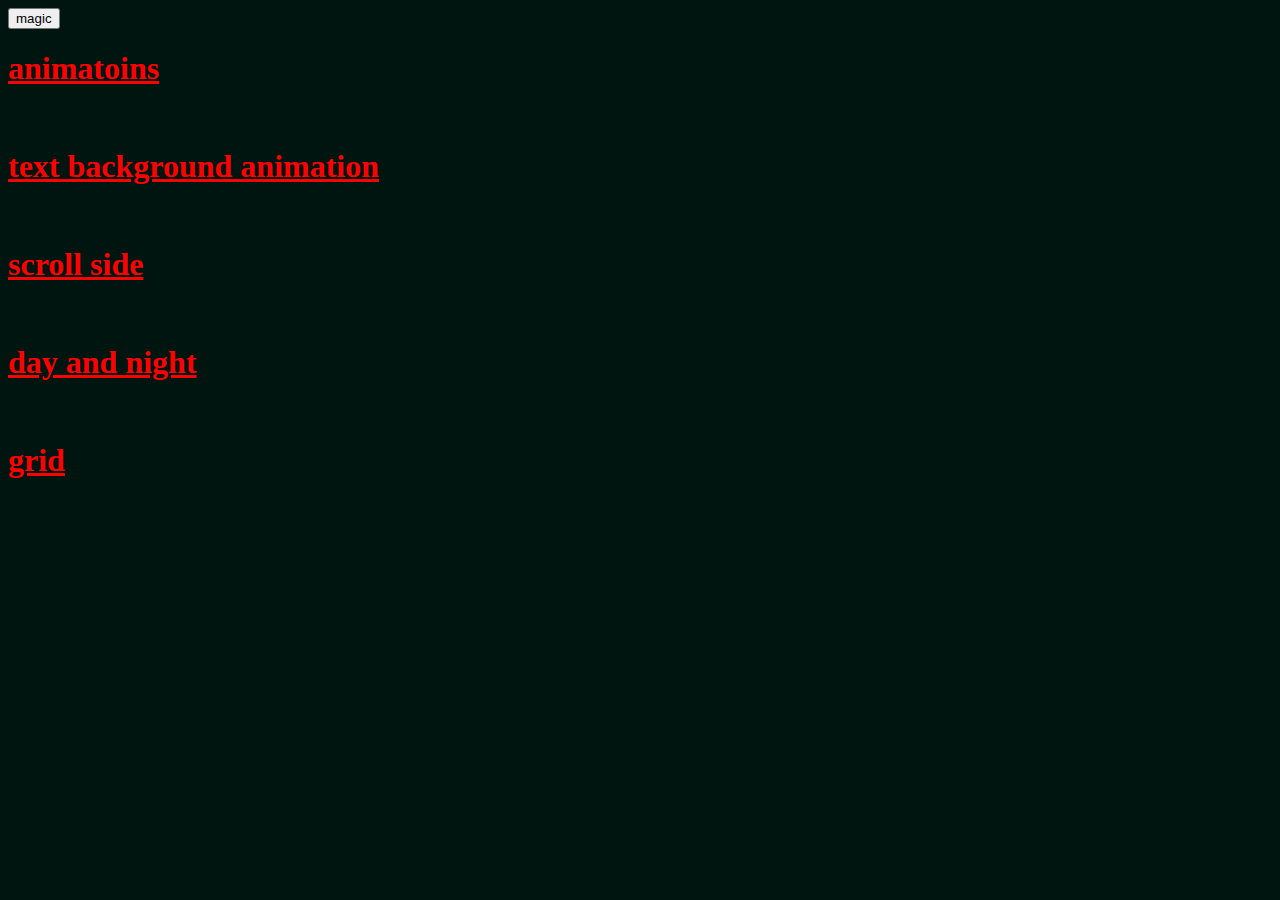
<file: docs/index.html>
<!DOCTYPE html>
<html lang="en">

<head>
    <meta charset="UTF-8">
    <meta name="viewport" content="width=device-width, initial-scale=1.0">
    <title>Document</title>
    <link rel="stylesheet" href="sam.css">

</head>

<body>
    <button id="buttonn">magic</button>
    <h1> <a href="index1.html"> animatoins </a> </h1><br>
    <h1> <a href="index2.html"> text background animation </a> </h1><br>
    <h1> <a href="index3.html"> scroll side </a> </h1><br>
    <h1> <a href="index4.html"> day and night </a> </h1><br>
    <h1> <a href="index5.html"> grid </a> </h1><br>
    <script>
        var a = document.getElementById("buttonn");
        // button or icon id 
        a.onclick = () => {
            document.body.classList.toggle("sample")
            if (document.body.classList.contains("sample")) {
                // sample is other secret toggle class 
                a.innerHTML = "haha";
                // src
            }
            else {
                a.innerHTML = "magic";
            }
        }

    </script>
</body>

</html>
</file>
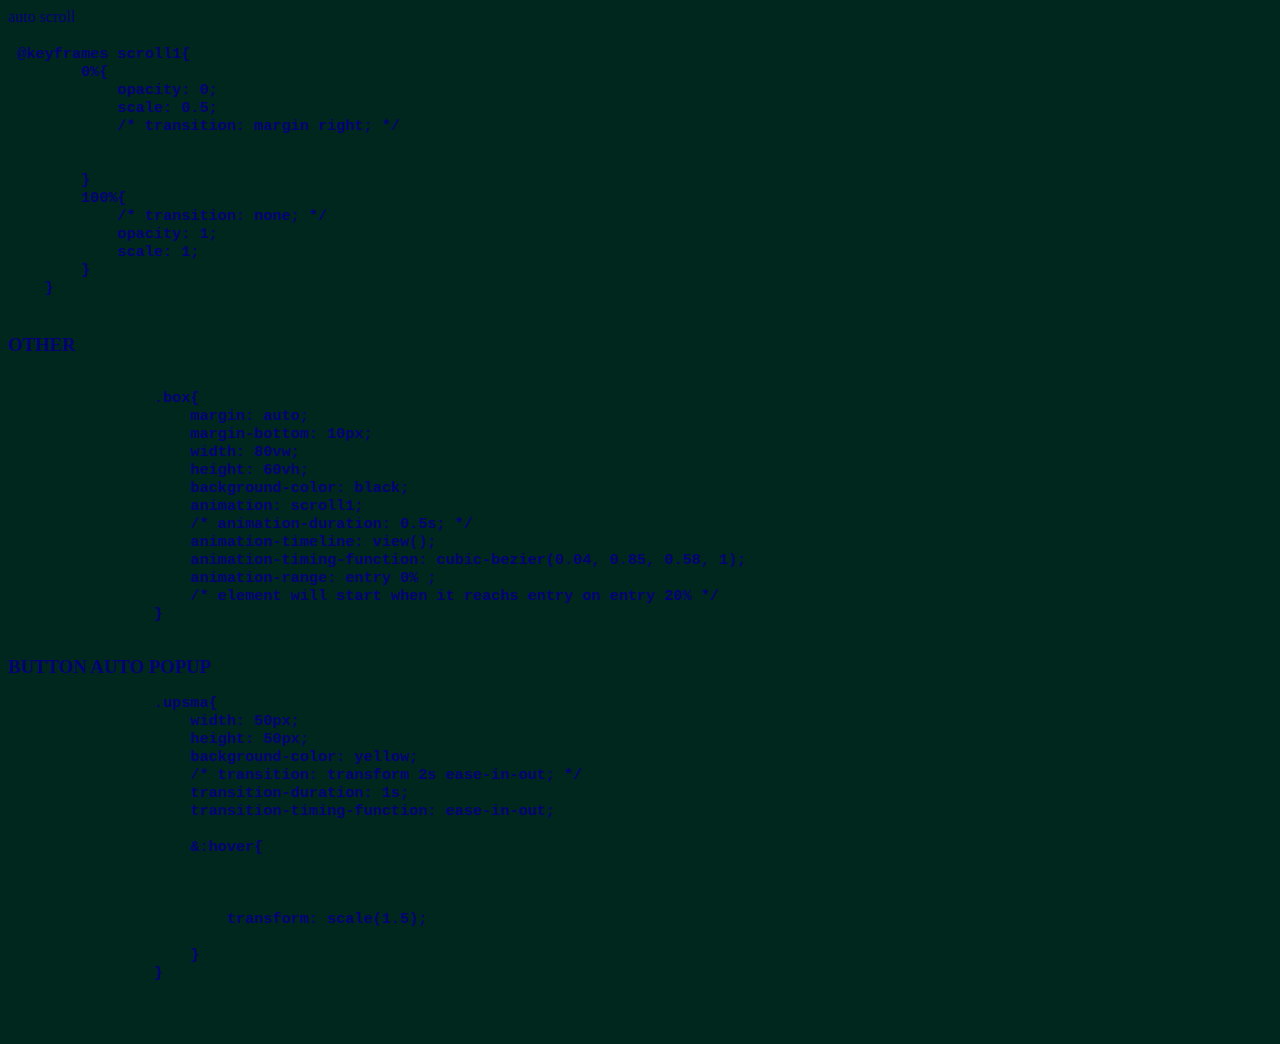
<file: docs/index1.html>
<!DOCTYPE html>
<html lang="en">

<head>
    <meta charset="UTF-8">
    <meta name="viewport" content="width=device-width, initial-scale=1.0">
    <title>Document</title>
    <style>
        body {
            background-color: var(--sam-color);
            /* background-color: aqua; */
            color: var(--other-color);
        }

        h1 {
            text-decoration: none;
        }

        pre {
            color: var(--other-color);
        }

        :root {
            --other-color: rgb(0, 2, 116);
            --sam-color: #00271e;

        }
    </style>
</head>

<body>
    auto scroll <br>
    <h3> <pre> @keyframes scroll1{
        0%{
            opacity: 0;
            scale: 0.5;
            /* transition: margin right; */
        

        }
        100%{
            /* transition: none; */
            opacity: 1;
            scale: 1;
        }
    }</pre> <br>
        OTHER <BR>
            <PRE>

                .box{
                    margin: auto;
                    margin-bottom: 10px;
                    width: 80vw;
                    height: 60vh;
                    background-color: black;
                    animation: scroll1;
                    /* animation-duration: 0.5s; */
                    animation-timeline: view();
                    animation-timing-function: cubic-bezier(0.04, 0.85, 0.58, 1);
                    animation-range: entry 0% ;
                    /* element will start when it reachs entry on entry 20% */
                }        
            </PRE>
           BUTTON AUTO POPUP <BR>
            <PRE>
                .upsma{
                    width: 50px;
                    height: 50px;
                    background-color: yellow;
                    /* transition: transform 2s ease-in-out; */
                    transition-duration: 1s;
                    transition-timing-function: ease-in-out;
                    
                    &:hover{
                        
                        
                       
                        transform: scale(1.5);
                        
                    }
                }
            </PRE>

</h3><br>
</body>

</html>
</file>
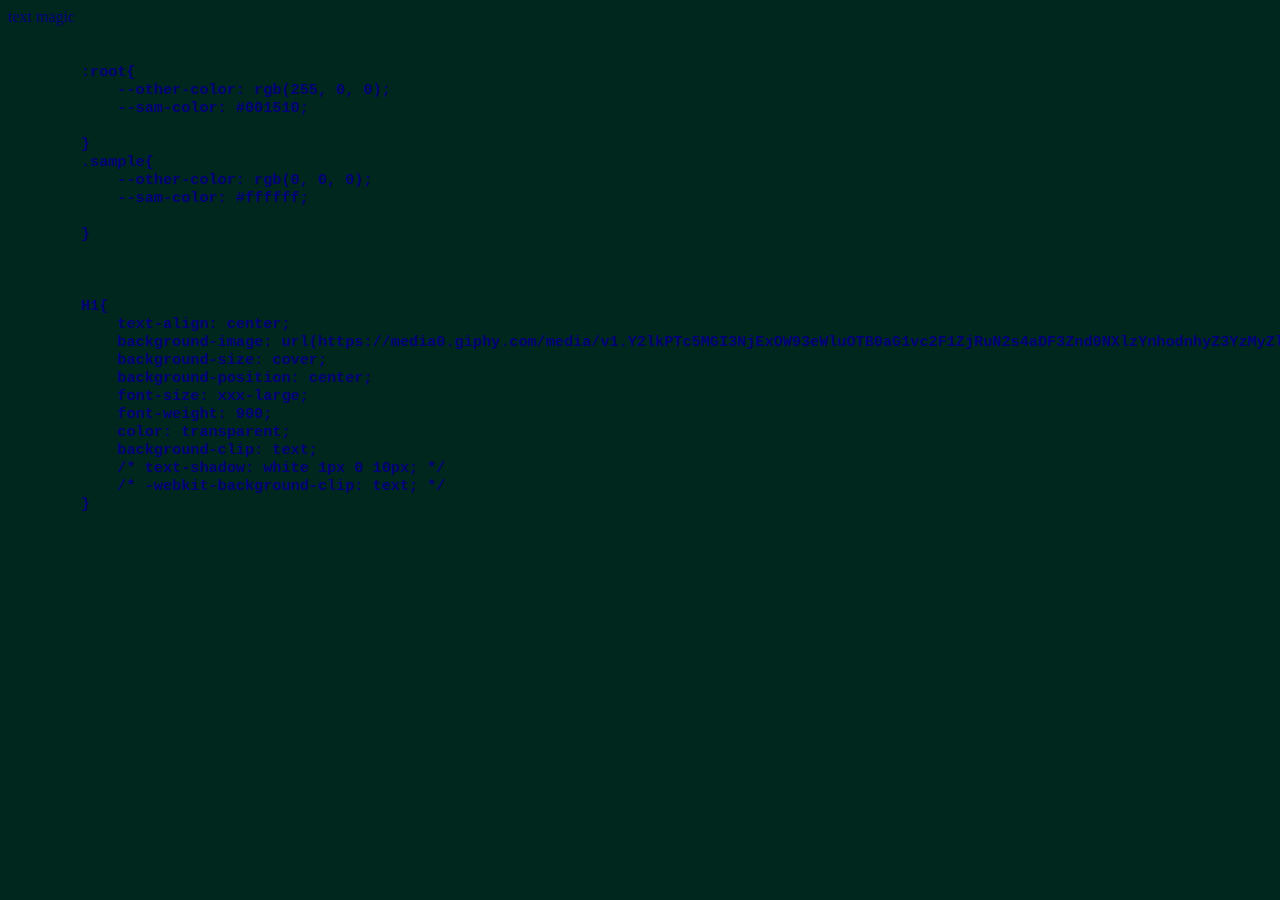
<file: docs/index2.html>
<!DOCTYPE html>
<html lang="en">
<head>
    <meta charset="UTF-8">
    <meta name="viewport" content="width=device-width, initial-scale=1.0">
    <title>Document</title>
    <style>
        body {
            background-color: var(--sam-color);
            /* background-color: aqua; */
            color: var(--other-color);
        }

        h1 {
            text-decoration: none;
        }

        pre {
            color: var(--other-color);
        }

        :root {
            --other-color: rgb(0, 2, 116);
            --sam-color: #00271e;

        }
    </style>
</head>
<body>
    text magic <br>
    <h3> <pre> 
        :root{
            --other-color: rgb(255, 0, 0);
            --sam-color: #001510;
            
        }
        .sample{
            --other-color: rgb(0, 0, 0);
            --sam-color: #ffffff;
            
        }


        
        H1{
            text-align: center;
            background-image: url(https://media0.giphy.com/media/v1.Y2lkPTc5MGI3NjExOW93eWluOTB0aG1vc2F1ZjRuN2s4aDF3Znd0NXlzYnhodnhyZ3YzMyZlcD12MV9pbnRlcm5hbF9naWZfYnlfaWQmY3Q9Zw/Cxm36oQP2mC4OsohQF/giphy.gif);
            background-size: cover;
            background-position: center;
            font-size: xxx-large;
            font-weight: 900;
            color: transparent;
            background-clip: text;
            /* text-shadow: white 1px 0 10px; */
            /* -webkit-background-clip: text; */
        }
    </pre> 
</body>
</html>
</file>
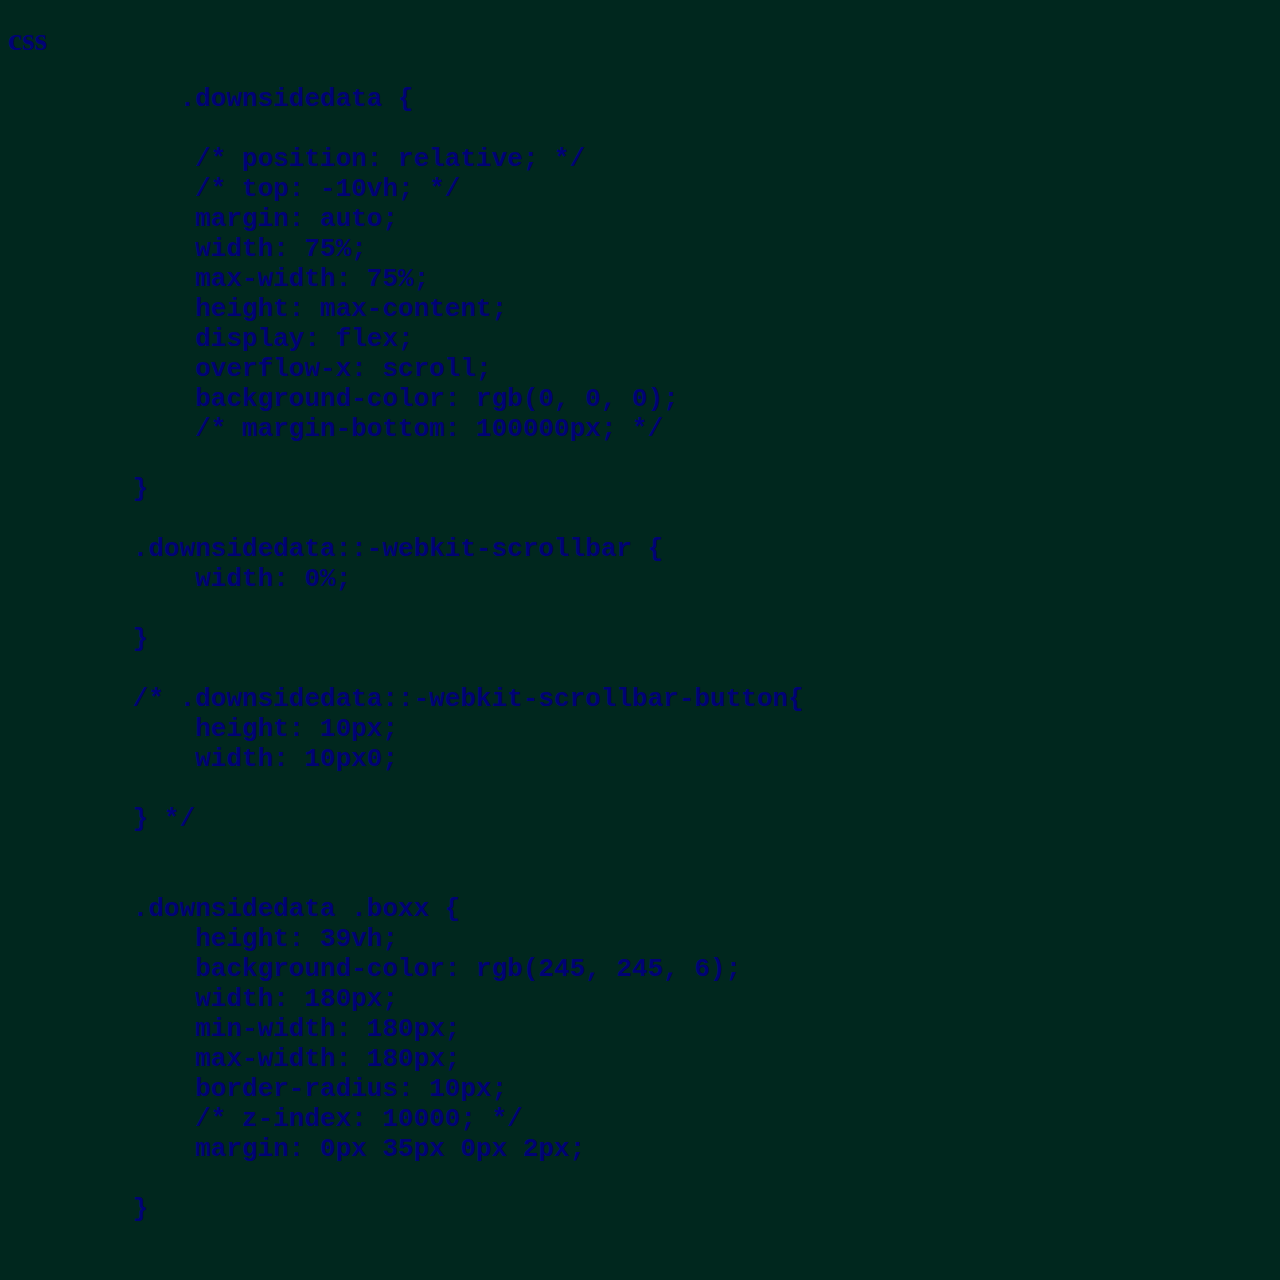
<file: docs/index3.html>
<!DOCTYPE html>
<html lang="en">
<head>
    <meta charset="UTF-8">
    <meta name="viewport" content="width=device-width, initial-scale=1.0">
    <title>Document</title>
    <style>
        body {
            background-color: var(--sam-color);
            /* background-color: aqua; */
            color: var(--other-color);
        }

        h1 {
            text-decoration: none;
        }

        pre {
            color: var(--other-color);
        }

        :root {
            --other-color: rgb(0, 2, 116);
            --sam-color: #00271e;

        }
    </style>
</head>
<body>
    <h1>
    css <br>

       <pre>
           .downsidedata {

            /* position: relative; */
            /* top: -10vh; */
            margin: auto;
            width: 75%;
            max-width: 75%;
            height: max-content;
            display: flex;
            overflow-x: scroll;
            background-color: rgb(0, 0, 0);
            /* margin-bottom: 100000px; */
            
        }
        
        .downsidedata::-webkit-scrollbar {
            width: 0%;
            
        }
        
        /* .downsidedata::-webkit-scrollbar-button{
            height: 10px;
            width: 10px0;
            
        } */
        
        
        .downsidedata .boxx {
            height: 39vh;
            background-color: rgb(245, 245, 6);
            width: 180px;
            min-width: 180px;
            max-width: 180px;
            border-radius: 10px;
            /* z-index: 10000; */
            margin: 0px 35px 0px 2px;
        
        }
    </pre>
    
 
</h1>
</body>
</html>
</file>
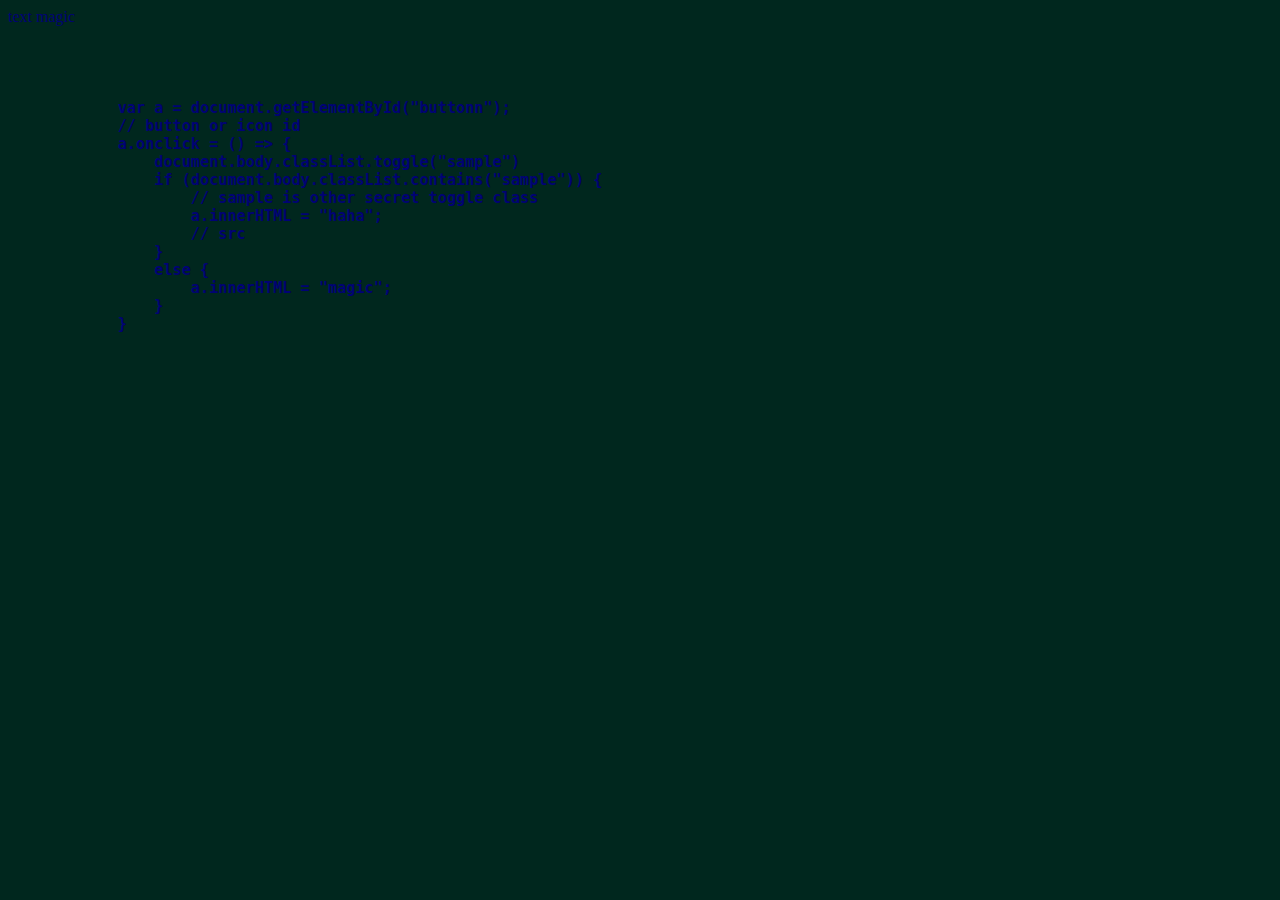
<file: docs/index4.html>
<!DOCTYPE html>
<html lang="en">
<head>
    <meta charset="UTF-8">
    <meta name="viewport" content="width=device-width, initial-scale=1.0">
    <title>Document</title>
    <style>
        body {
            background-color: var(--sam-color);
            /* background-color: aqua; */
            color: var(--other-color);
        }

        h1 {
            text-decoration: none;
        }

        pre {
            color: var(--other-color);
        }

        :root {
            --other-color: rgb(0, 2, 116);
            --sam-color: #00271e;

        }
    </style>
</head>
<body>
    text magic <br>
    <h3> <pre> 
   
        
            var a = document.getElementById("buttonn");
            // button or icon id 
            a.onclick = () => {
                document.body.classList.toggle("sample")
                if (document.body.classList.contains("sample")) {
                    // sample is other secret toggle class 
                    a.innerHTML = "haha";
                    // src
                }
                else {
                    a.innerHTML = "magic";
                }
            }
    
      
    </pre> 

</body>
</html>
</file>
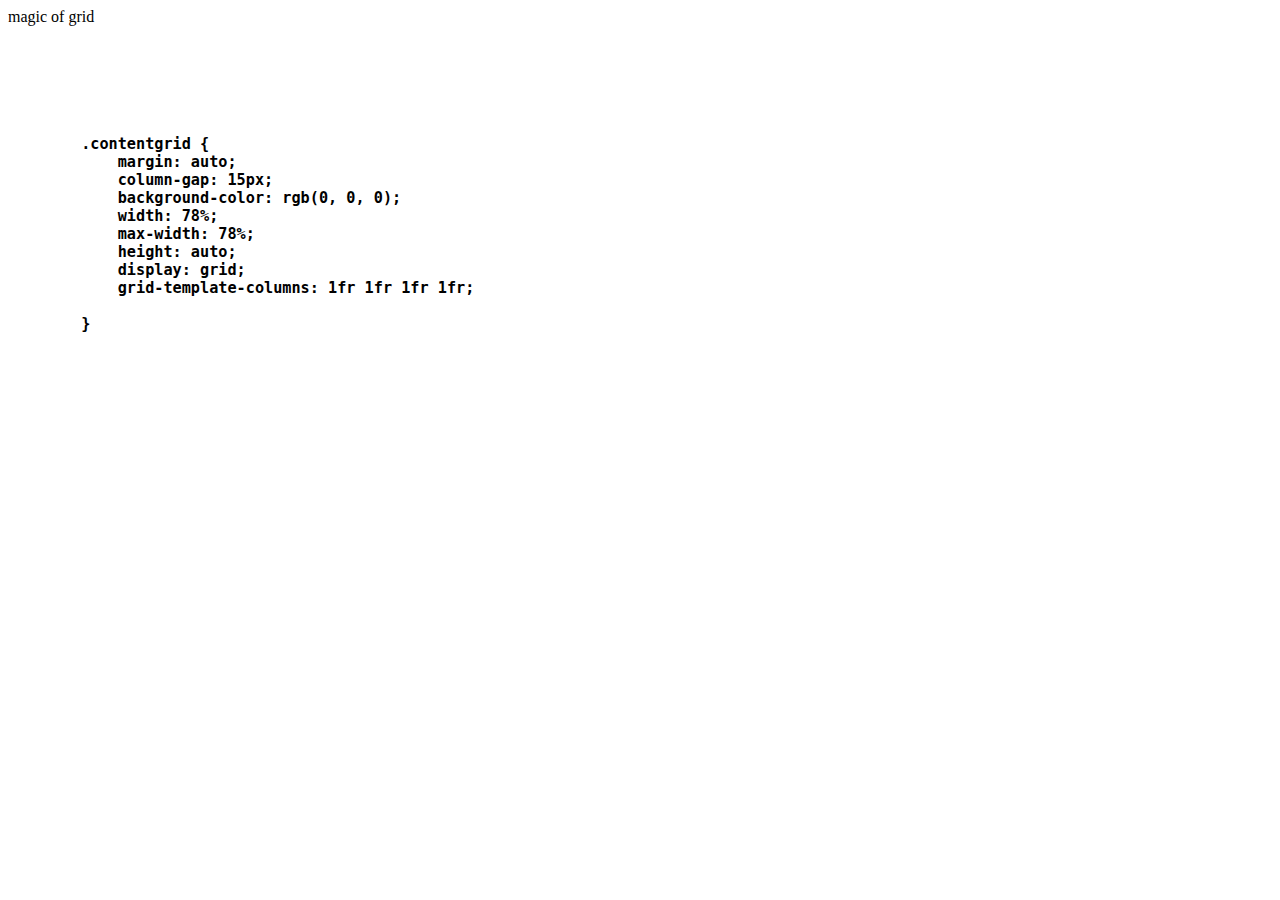
<file: docs/index5.html>
<!DOCTYPE html>
<html lang="en">
<head>
    <meta charset="UTF-8">
    <meta name="viewport" content="width=device-width, initial-scale=1.0">
    <title>Document</title>
</head>
<body>
    magic of grid <br>
    <h3> <pre> 
   
        
    
      
        .contentgrid {
            margin: auto;
            column-gap: 15px;
            background-color: rgb(0, 0, 0);
            width: 78%;
            max-width: 78%;
            height: auto;
            display: grid;
            grid-template-columns: 1fr 1fr 1fr 1fr;
        
        }
    </pre> 
   
</body>
</html>
</file>
<file: docs/sam.css>
body{
    background-color: var(--sam-color); 
    /* background-color: aqua; */
}
h1{
    text-decoration: none;
}
a{
    color: var(--other-color) ;
}
:root{
    --other-color: rgb(255, 0, 0);
    --sam-color: #001510;
    
}
.sample{
    --other-color: rgb(0, 0, 0);
    --sam-color: #ffffff;
    
}
</file>
